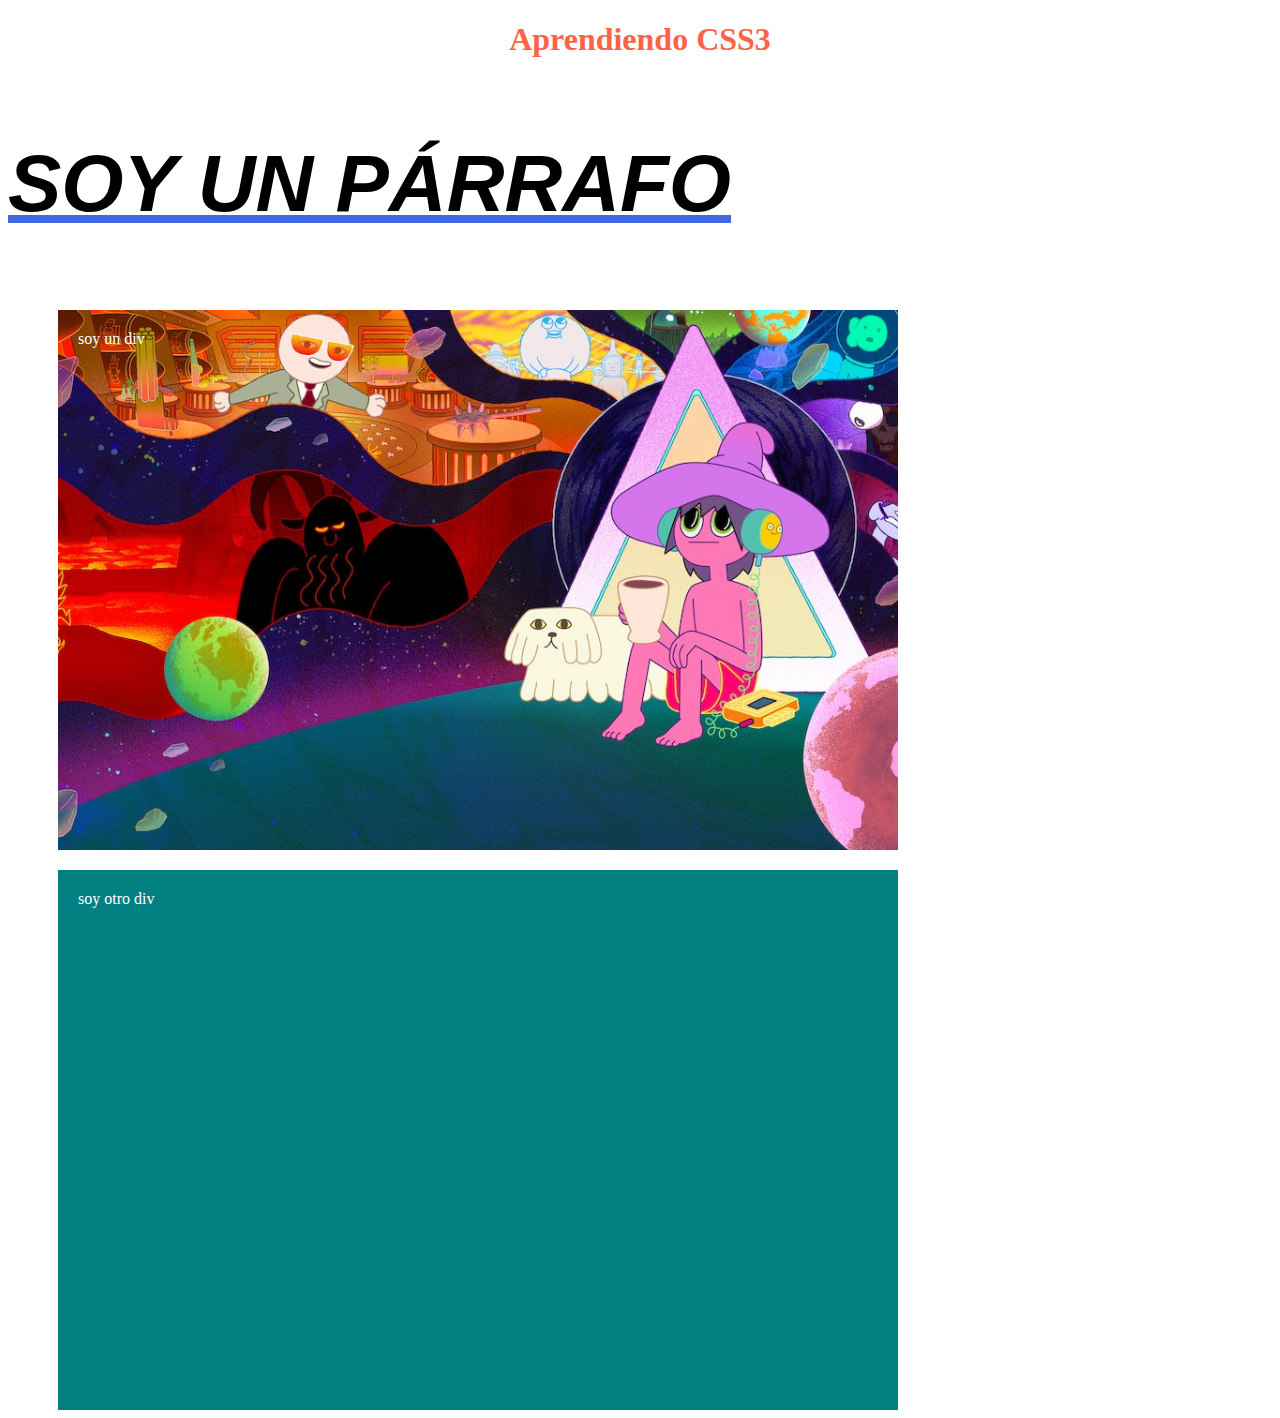
<file: aprendiendo-css3.html>
<!DOCTYPE html>
<html>
    <head>
        <meta charset="UTF-8" />
        <!-- Se usa link rel=stylesheet para poner el archivo css
        dentro de href va la dirección -->
        <link rel="stylesheet" href="assets/css/styles.css">
        <title>Aprendiendo CSS3</title>
    </head>
    <body>
        <h1>Aprendiendo CSS3</h1>
        <p>
            Soy un párrafo
        </p>
        <div class="uno">
            soy un div
        </div>
        <div class="dos">
            soy otro div
        </div>
    </body>
</html>
</file>
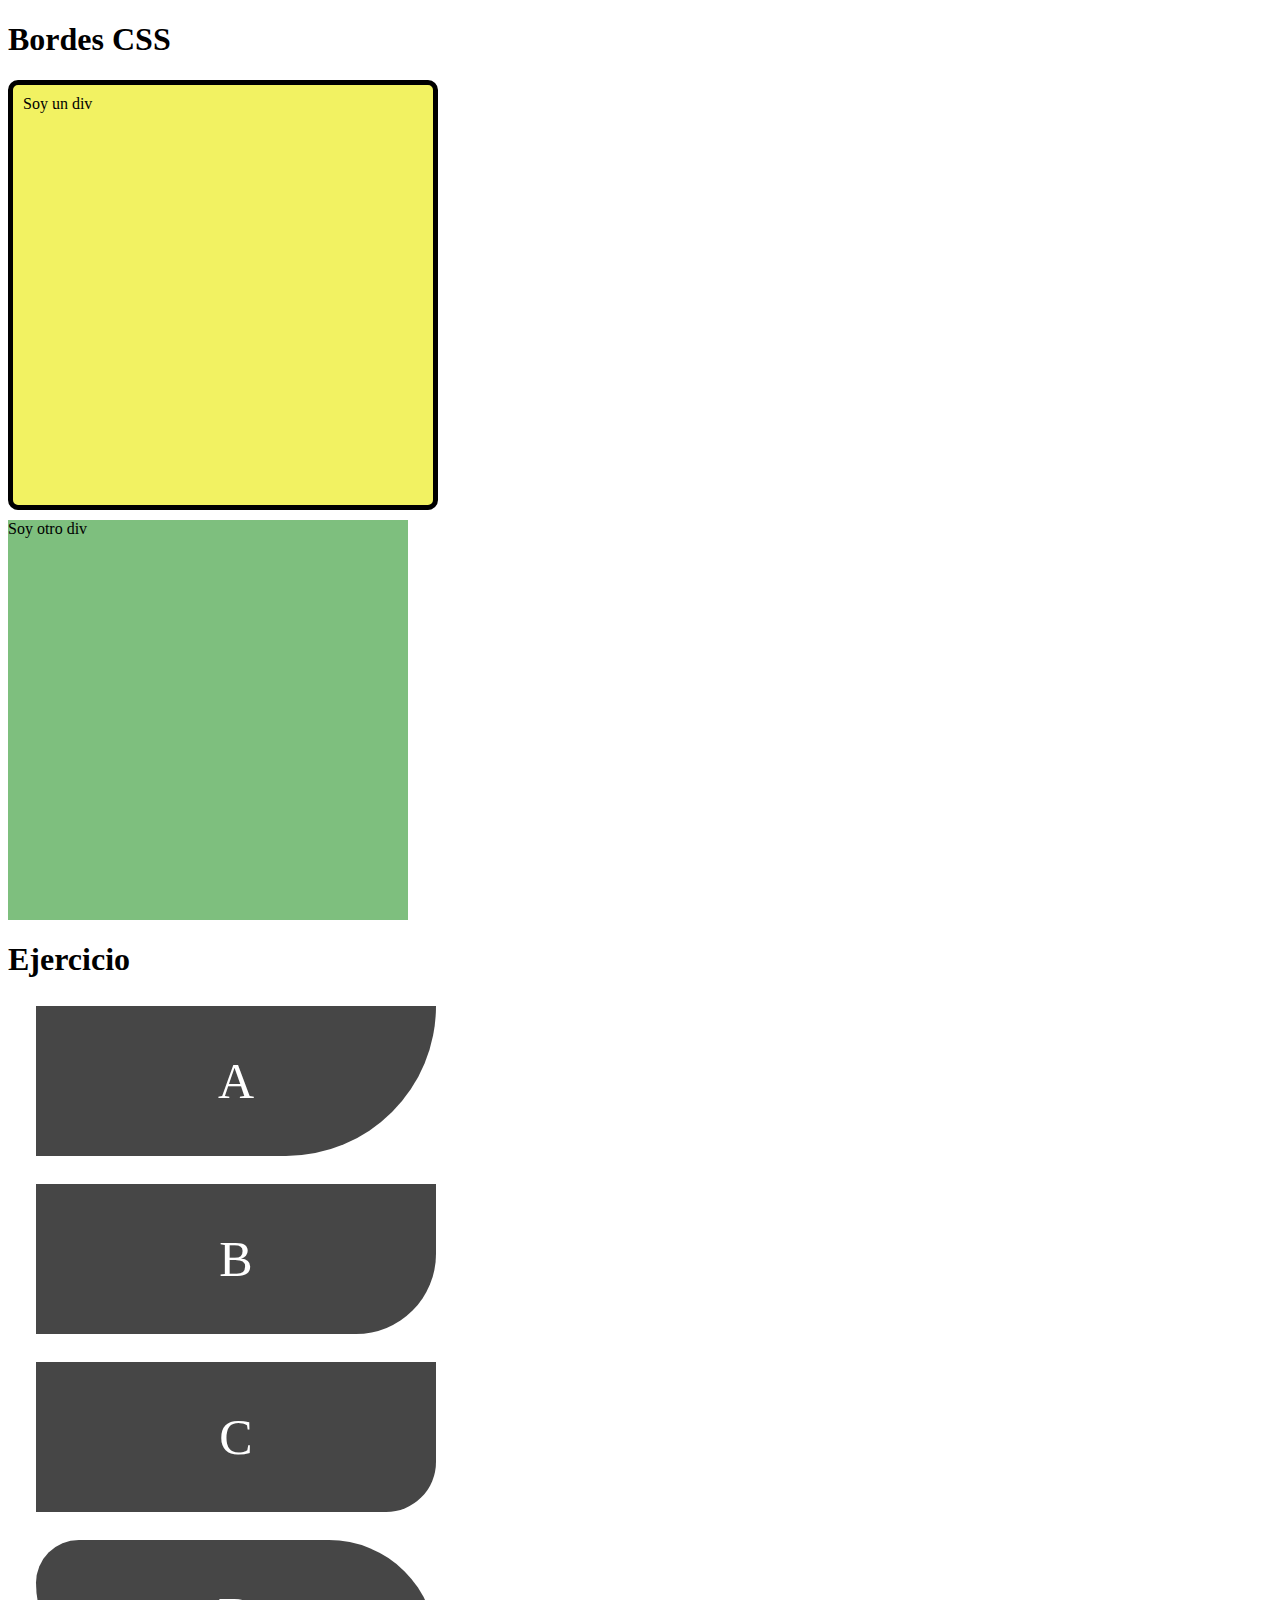
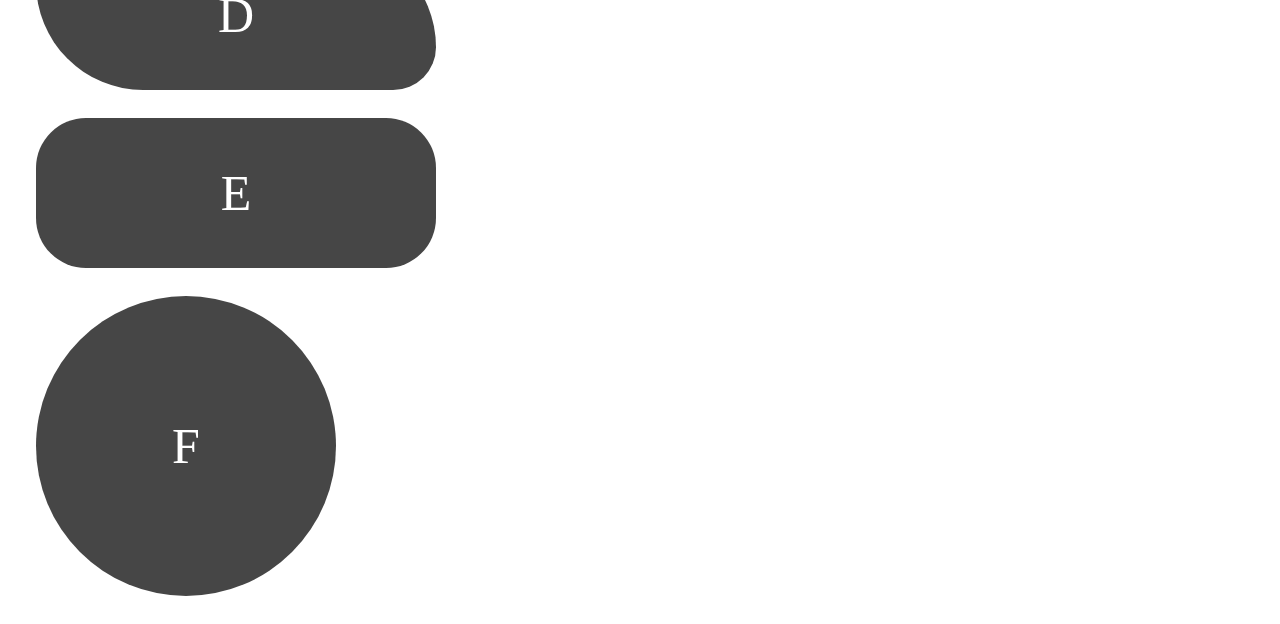
<file: bordes.html>
<!DOCTYPE html>
<html>
    <head>
        <meta charset="UTF-8">
        <link rel="stylesheet" href="assets/css/bordes.css">
        <title>Bordes CSS</title>
    </head>
    <body>
        <h1>Bordes CSS</h1>

        <!-- Un elemento puede tener mas de una clase -->        
        <div class="caja uno">Soy un div</div>
        <div class="caja dos">Soy otro div</div>
        <h1>Ejercicio</h1>
        <!-- Ejercicio -->
        <div class="color a">A</div>
        <div class="color b">B</div>
        <div class="color c">C</div>
        <div class="color d">D</div>
        <div class="color e">E</div>
        <div class="color f">F</div>

    </body>
</html>
</file>
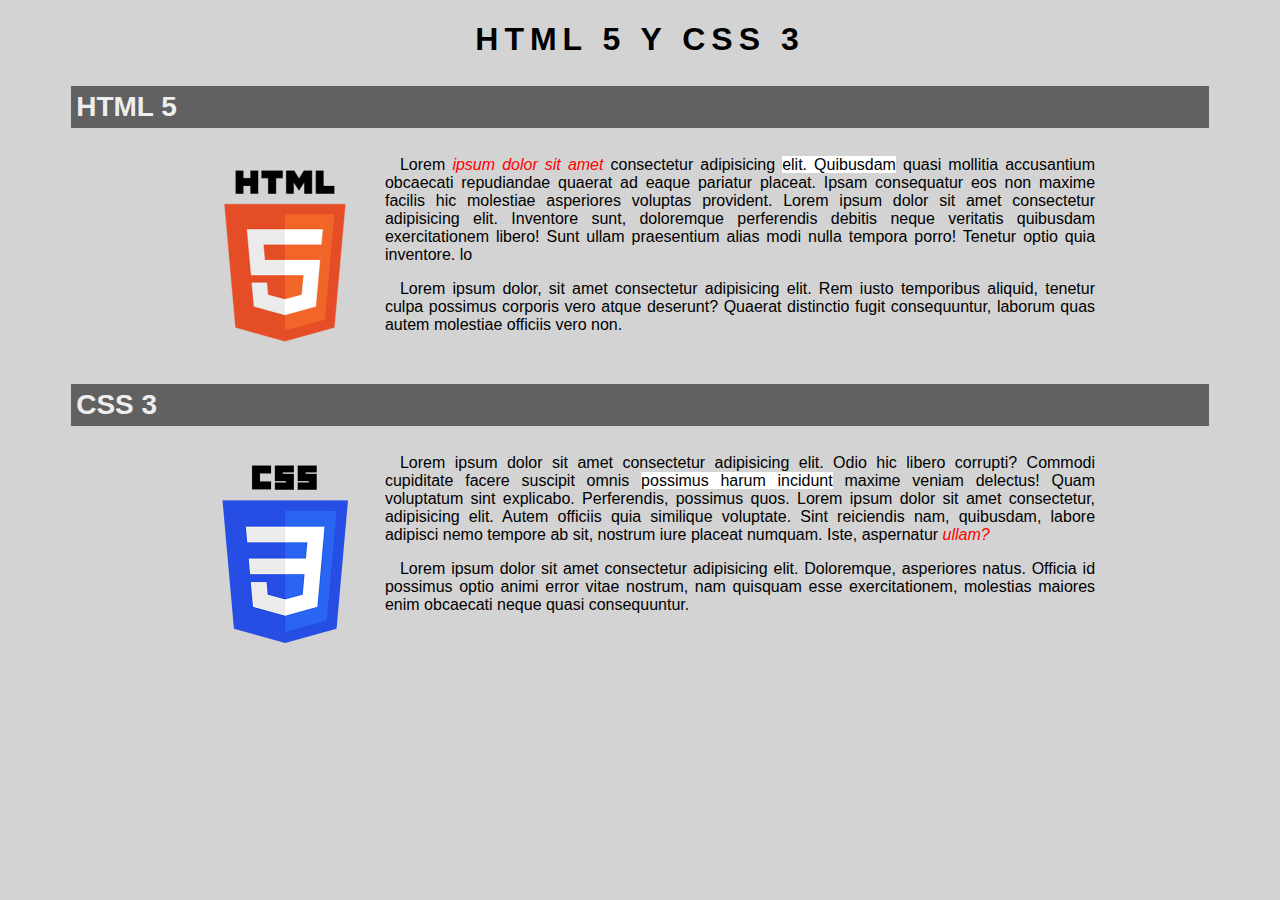
<file: ejercicio-html-css.html>
<!DOCTYPE html>
<html>
    <head>
        <meta charset="UTF-8" />
        <!-- Se usa link rel=stylesheet para poner el archivo css
        dentro de href va la dirección -->
        <link rel="stylesheet" href="assets/css/styles-ejercicio.css">
        <title>Ejercicio #1 de css</title>
    </head>
    <body>
        <header>
            <h1>HTML 5 Y CSS 3</h1>
        </header>
        <main>
            <article>
                <section>
                    <h3>HTML 5</h3>
                    <div>
                        <img src="assets/images/html5.png" alt="" width="200px">
                        <p>
                            Lorem <em>ipsum dolor sit amet</em> consectetur adipisicing <span>elit. Quibusdam</span> quasi mollitia accusantium obcaecati repudiandae quaerat ad eaque pariatur placeat. Ipsam consequatur eos non maxime facilis hic molestiae asperiores voluptas provident. Lorem ipsum dolor sit amet consectetur adipisicing elit. Inventore sunt, doloremque perferendis debitis neque veritatis quibusdam exercitationem libero! Sunt ullam praesentium alias modi nulla tempora porro! Tenetur optio quia inventore. lo
                        </p>
                        <p>
                            Lorem ipsum dolor, sit amet consectetur adipisicing elit. Rem iusto temporibus aliquid, tenetur culpa possimus corporis vero atque deserunt? Quaerat distinctio fugit consequuntur, laborum quas autem molestiae officiis vero non.
                        </p>
                        <div class="clear-fix"></div>
                    </div>
                </section>
                <section>
                    <h3>CSS 3</h3>
                    <div>
                        <img src="assets/images/css3.png" alt="" width="200px">
                        <p>
                            Lorem ipsum dolor sit amet consectetur adipisicing elit. Odio hic libero corrupti? Commodi cupiditate facere suscipit omnis <span>possimus harum incidunt</span> maxime veniam delectus! Quam voluptatum sint explicabo. Perferendis, possimus quos. Lorem ipsum dolor sit amet consectetur, adipisicing elit. Autem officiis quia similique voluptate. Sint reiciendis nam, quibusdam, labore adipisci nemo tempore ab sit, nostrum iure placeat numquam. Iste, aspernatur <em>ullam?</em>
                        </p>
                        <p>
                            Lorem ipsum dolor sit amet consectetur adipisicing elit. Doloremque, asperiores natus. Officia id possimus optio animi error vitae nostrum, nam quisquam esse exercitationem, molestias maiores enim obcaecati neque quasi consequuntur.
                        </p>
                        <div class="clear-fix"></div>
                    </div>
                </section>
            </article>
        </main>
        
        <!-- Mi ejercicio <div>
            <h2>HTML 5</h2>
            <img class='Imagen' src="assets/images/html5.png">
            <p>
                Lorem ipsum dolor sit amet <strong>consectetur</strong> adipisicing elit. Hic ullam dolorum consectetur possimus sit. Veniam eligendi optio delectus sequi odio minima suscipit asperiores nesciunt, eos quaerat dolor maiores perspiciatis labore.
                Lorem ipsum dolor sit, amet consectetur adipisicing elit. Consectetur libero nam officiis odit incidunt ex a aspernatur? Reiciendis, perspiciatis incidunt beatae maiores maxime, sint, obcaecati dolorem officia atque iste ratione.
            </p>
            <p>
                Lorem ipsum dolor sit amet consectetur adipisicing elit. Hic ullam dolorum consectetur possimus sit. Veniam eligendi optio delectus sequi odio minima suscipit asperiores nesciunt, eos quaerat dolor maiores perspiciatis labore.
                Lorem ipsum dolor sit, amet consectetur adipisicing elit. Consectetur libero nam officiis odit incidunt ex a aspernatur? Reiciendis, perspiciatis incidunt beatae maiores maxime, sint, obcaecati dolorem officia atque iste ratione.
            </p>
        </div>
        <div>
            <h2>CSS 3</h2>
            <img class='Imagen'src="assets/images/css3.png" alt="">
            <p>
                Lorem ipsum dolor sit amet consectetur adipisicing elit. Hic ullam dolorum consectetur possimus sit. Veniam eligendi optio delectus sequi odio minima suscipit asperiores nesciunt, eos quaerat dolor maiores perspiciatis labore.
                Lorem ipsum dolor sit, amet consectetur adipisicing elit. Consectetur libero nam officiis odit incidunt ex a aspernatur? Reiciendis, perspiciatis incidunt beatae maiores maxime, sint, obcaecati dolorem officia atque iste ratione.
            </p>
            <p>
                Lorem ipsum dolor sit amet consectetur adipisicing elit. Hic ullam dolorum consectetur possimus sit. Veniam eligendi optio delectus sequi odio minima suscipit asperiores nesciunt, eos quaerat dolor maiores perspiciatis labore.
                Lorem ipsum dolor sit, amet consectetur adipisicing elit. Consectetur libero nam officiis odit incidunt ex a aspernatur? Reiciendis, perspiciatis incidunt beatae maiores maxime, sint, obcaecati dolorem officia atque iste ratione.
            </p>
        </div> -->

    </body>
</html>
</file>
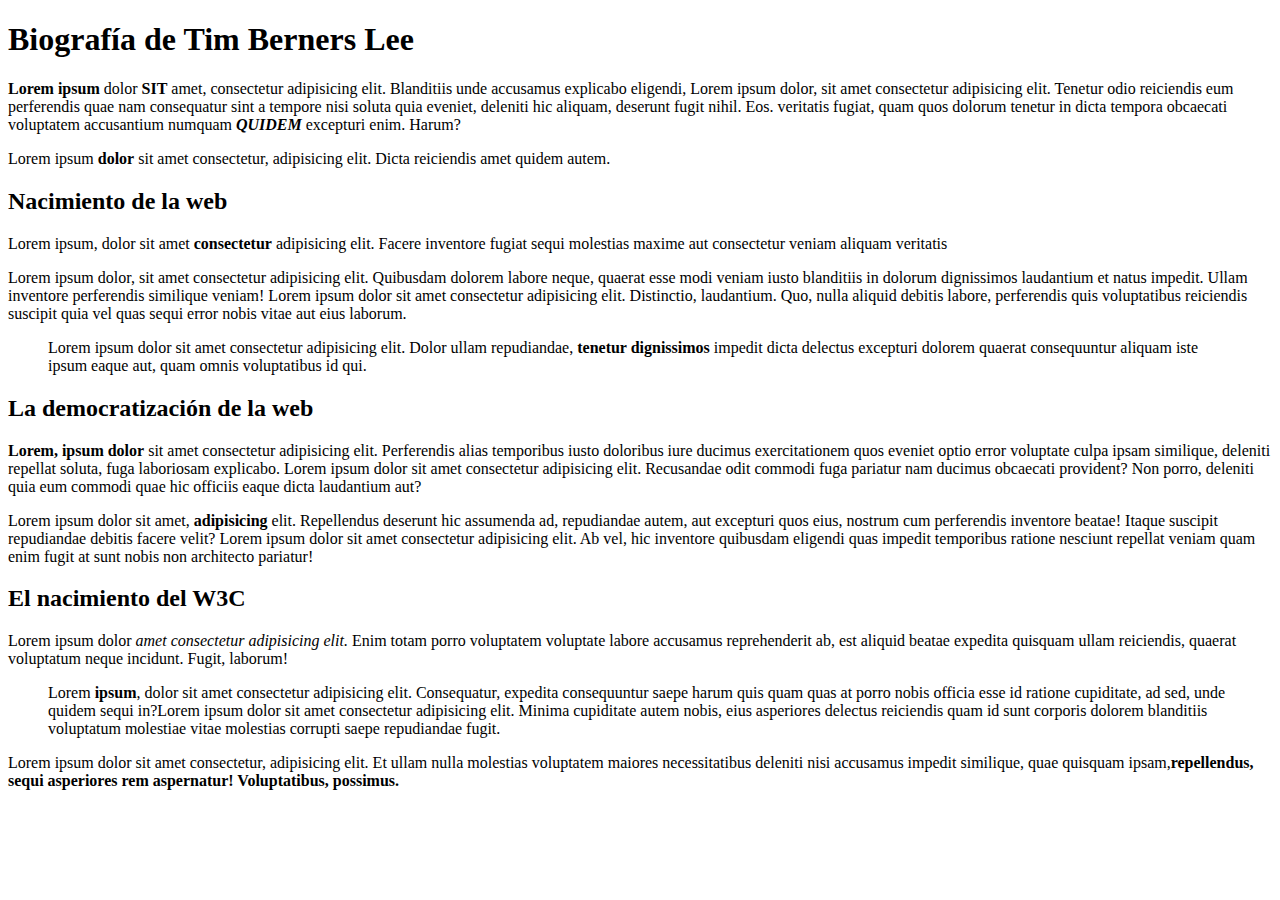
<file: ejercicio-maquetacion.html>
<!-- Etiquetas utiliuzadas: 
    <p>, <strong>, <em>, <blockquote>
    <hr/>, <br/>, <h1>,<h2>,<h3> -->

<!DOCTYPE html>
<html>
    <head>
        <meta charset="UTF-8" />
        <title>ejercicio de maquetacion</title>
    </head>
    <body>
        <h1>Biografía de Tim Berners Lee</h1>
        <p>
            <strong>Lorem ipsum</strong> dolor <strong>SIT</strong> amet, consectetur adipisicing elit. Blanditiis unde accusamus explicabo eligendi, Lorem ipsum dolor, sit amet consectetur adipisicing elit. Tenetur odio reiciendis eum perferendis quae nam consequatur sint a tempore nisi soluta quia eveniet, deleniti hic aliquam, deserunt fugit nihil. Eos. veritatis fugiat, quam quos dolorum tenetur in dicta tempora obcaecati voluptatem accusantium numquam <strong><em>QUIDEM</em></strong> excepturi enim. Harum?
        </p>
        <p>
            Lorem ipsum <strong>dolor</strong> sit amet consectetur, adipisicing elit. Dicta reiciendis amet quidem autem.
        </p>

        <h2>Nacimiento de la web</h2>
        <p>
            Lorem ipsum, dolor sit amet <strong>consectetur</strong> adipisicing elit. Facere inventore fugiat sequi molestias maxime aut consectetur veniam aliquam veritatis
        </p>
        <p>
            Lorem ipsum dolor, sit amet consectetur adipisicing elit. Quibusdam dolorem labore neque, quaerat esse modi veniam iusto blanditiis in dolorum dignissimos laudantium et natus impedit. Ullam inventore perferendis similique veniam! Lorem ipsum dolor sit amet consectetur adipisicing elit. Distinctio, laudantium. Quo, nulla aliquid debitis labore, perferendis quis voluptatibus reiciendis suscipit quia vel quas sequi error nobis vitae aut eius laborum.
        </p>
        <blockquote>
            Lorem ipsum dolor sit amet consectetur adipisicing elit. Dolor ullam repudiandae, <strong>tenetur dignissimos</strong> impedit dicta delectus excepturi dolorem quaerat consequuntur aliquam iste ipsum eaque aut, quam omnis voluptatibus id qui.
        </blockquote>

        <h2>La democratización de la web</h2>
        <p>
            <strong>Lorem, ipsum dolor</strong> sit amet consectetur adipisicing elit. Perferendis alias temporibus iusto doloribus iure ducimus exercitationem quos eveniet optio error voluptate culpa ipsam similique, deleniti repellat soluta, fuga laboriosam explicabo. Lorem ipsum dolor sit amet consectetur adipisicing elit. Recusandae odit commodi fuga pariatur nam ducimus obcaecati provident? Non porro, deleniti quia eum commodi quae hic officiis eaque dicta laudantium aut?
        </p>
        <p>
            Lorem ipsum dolor sit amet, <strong> adipisicing</strong> elit. Repellendus deserunt hic assumenda ad, repudiandae autem, aut excepturi quos eius, nostrum cum perferendis inventore beatae! Itaque suscipit repudiandae debitis facere velit? Lorem ipsum dolor sit amet consectetur adipisicing elit. Ab vel, hic inventore quibusdam eligendi quas impedit temporibus ratione nesciunt repellat veniam quam enim fugit at sunt nobis non architecto pariatur!
        </p>

        <h2>El nacimiento del W3C</h2>
        <P>
            Lorem ipsum dolor <em>amet consectetur adipisicing elit.</em> Enim totam porro voluptatem voluptate labore accusamus reprehenderit ab, est aliquid beatae expedita quisquam ullam reiciendis, quaerat voluptatum neque incidunt. Fugit, laborum!
        </P>
        <blockquote>
            Lorem <strong>ipsum</strong>, dolor sit amet consectetur adipisicing elit. Consequatur, expedita consequuntur saepe harum quis quam quas at porro nobis officia esse id ratione cupiditate, ad sed, unde quidem sequi in?Lorem ipsum dolor sit amet consectetur adipisicing elit. Minima cupiditate autem nobis, eius asperiores delectus reiciendis quam id sunt corporis dolorem blanditiis voluptatum molestiae vitae molestias corrupti saepe repudiandae fugit.
        </blockquote>
        <p>
            Lorem ipsum dolor sit amet consectetur, adipisicing elit. Et ullam nulla molestias voluptatem maiores necessitatibus deleniti nisi accusamus impedit similique, quae quisquam ipsam,<strong>repellendus, sequi asperiores rem aspernatur! Voluptatibus, possimus.</strong>
        </p>
    </body>
</html>
</file>
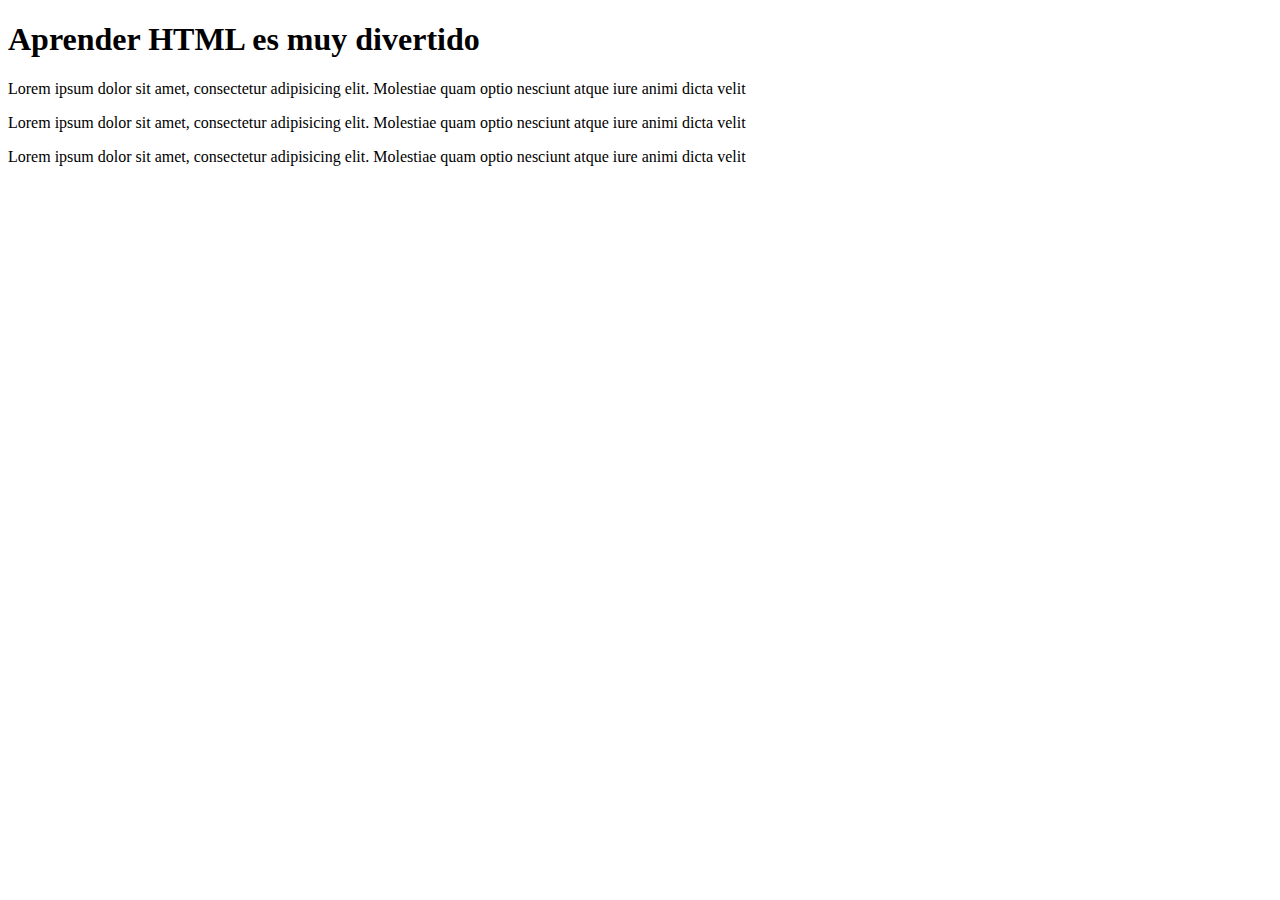
<file: ejercicio.html>
<!DOCTYPE html>
<html>
    <head>
        <meta charset="UTF-8" />
        <meta name="description" content="Ejercicio HTML - Corrige los errores" />
        <title>Corrige los errores que encuentres en el documento</title>
    </head>
    <body>     
        <h1>Aprender HTML es muy divertido</h1>
        
        <p>Lorem ipsum dolor sit amet, consectetur adipisicing elit. Molestiae quam optio nesciunt atque iure  animi dicta velit</p>
       
        <p>Lorem ipsum dolor sit amet, consectetur adipisicing elit. Molestiae quam optio nesciunt atque iure  animi dicta velit</p>
        
        <p>Lorem ipsum dolor sit amet, consectetur adipisicing elit. Molestiae quam optio nesciunt atque iure  animi dicta velit</p>
    </body>
</html>
</file>
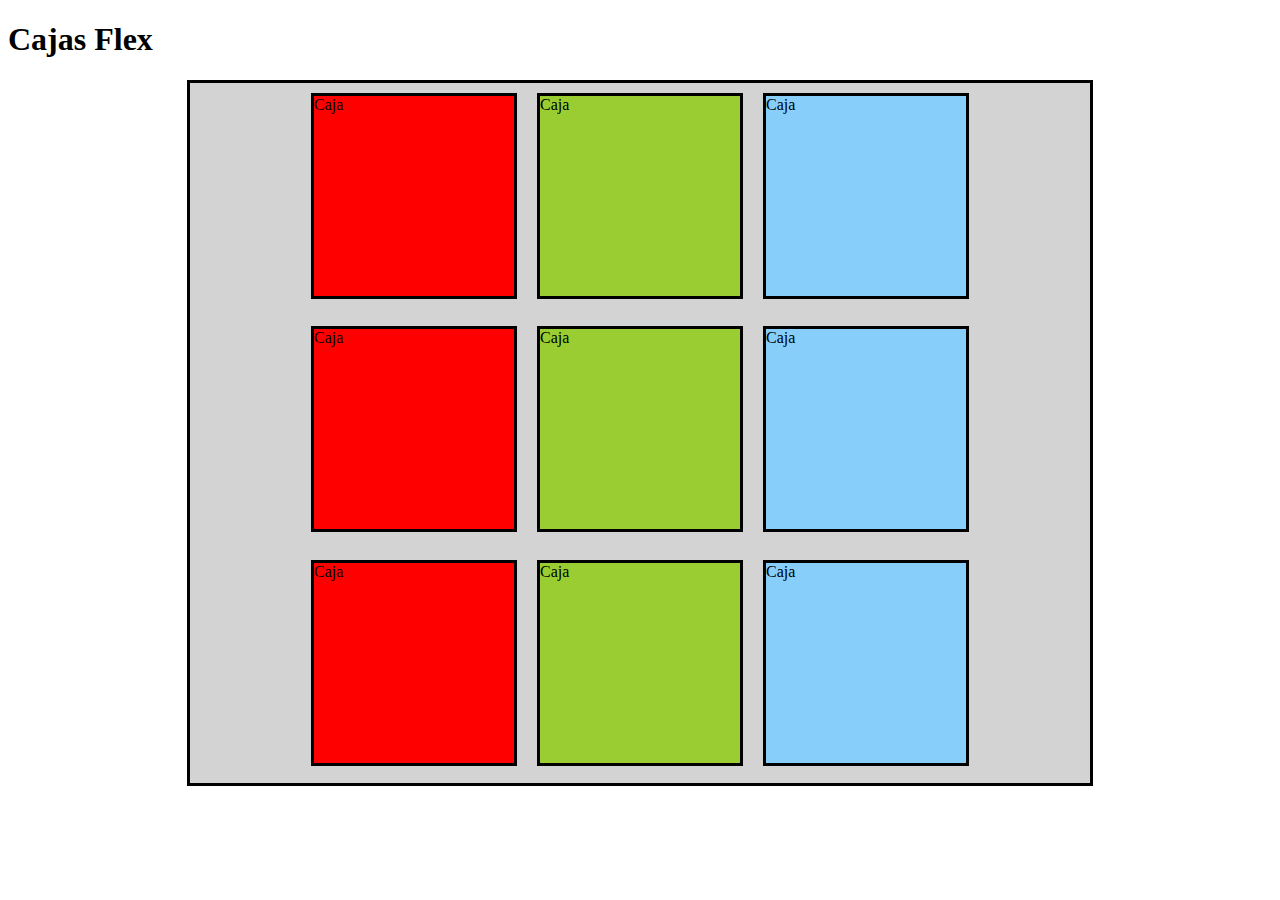
<file: flex.html>
<!DOCTYPE html>
<html>
    <head>
        <meta charset="UTF-8">
        <link rel="stylesheet" href="assets/css/flex.css">
        <title>Elementos con flex</title>
    </head>
    <body>
        <h1>Cajas Flex</h1>
        <section class="cajas">
            <div class="caja roja">Caja</div>
            <div class="caja verde">Caja</div>
            <div class="caja azul">Caja</div>
            <div class="caja roja">Caja</div>
            <div class="caja verde">Caja</div>
            <div class="caja azul">Caja</div>
            <div class="caja roja">Caja</div>
            <div class="caja verde">Caja</div>
            <div class="caja azul">Caja</div>
        </section>
    </body>
</html>
</file>
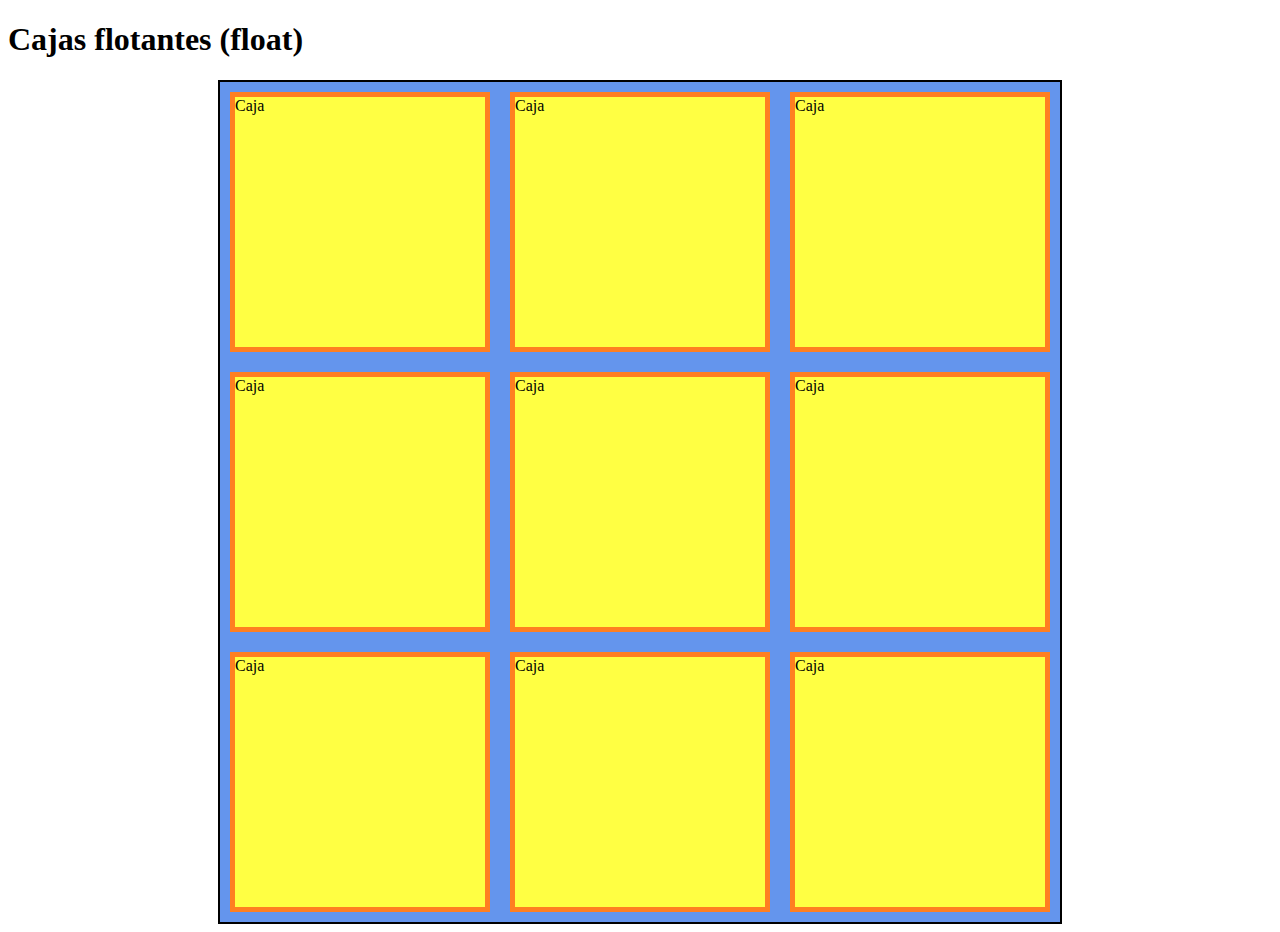
<file: float.html>
<!DOCTYPE html>
<html>
    <head>
        <meta charset="UTF-8">
        <link rel="stylesheet" href="assets/css/float.css">
        <title>Elementos con float</title>
    </head>
    <body>
        <h1>Cajas flotantes (float)</h1>
        <section class="cajas">
            <div class="caja">Caja</div>
            <div class="caja">Caja</div>
            <div class="caja">Caja</div>
            <div class="caja">Caja</div>
            <div class="caja">Caja</div>
            <div class="caja">Caja</div>
            <div class="caja">Caja</div>
            <div class="caja">Caja</div>
            <div class="caja">Caja</div>
            <div class="clearfix"></div>
        </section>
    </body>
</html>
</file>
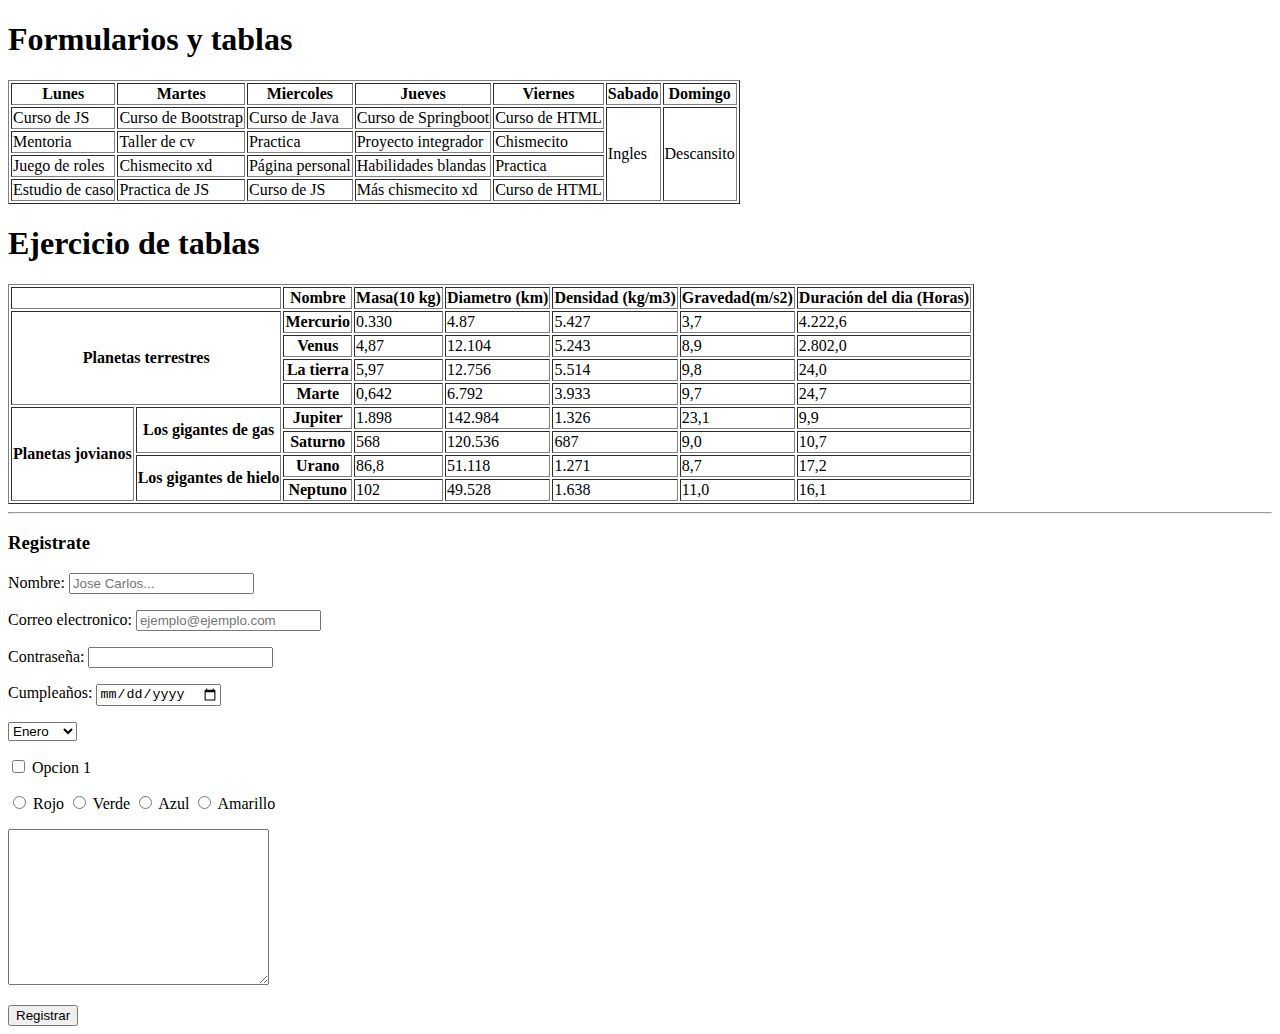
<file: formulario-tablas.html>
<!DOCTYPE html>
<html>
    <head>
        <meta charset="UTF-8">
        <title>Formularios y tablas</title> 
    </head>
    <body>
        <h1>Formularios y tablas</h1>

        <table border="1">
            <tr>
                <!-- La etiqueta tr se usa para encabezados -->
                <th>Lunes</th>
                <th>Martes</th>
                <th>Miercoles</th>
                <th>Jueves</th>
                <th>Viernes</th>
                <th>Sabado</th>
                <th>Domingo</th>
            </tr>
            <tr>
                <!-- La etiqueta td se usa para el contenido -->
                <td>Curso de JS</td>
                <td>Curso de Bootstrap</td>
                <td>Curso de Java</td>
                <td>Curso de Springboot</td>
                <td>Curso de HTML</td>
                <td rowspan="4">Ingles</td>
                <td rowspan="4">Descansito</td>
            </tr>
            <tr>
                <td>Mentoria</td>
                <td>Taller de cv</td>
                <td>Practica</td>
                <td>Proyecto integrador</td>
                <td>Chismecito</td>
            </tr>
            <tr>
                <td>Juego de roles</td>
                <td>Chismecito xd</td>
                <td>Página personal</td>
                <td>Habilidades blandas</td>
                <td>Practica</td>
            </tr>
            <tr>
                <td>Estudio de caso</td>
                <td>Practica de JS</td>
                <td>Curso de JS</td>
                <td>Más chismecito xd</td>
                <td>Curso de HTML</td>
            </tr>
        </table>

        <h1>Ejercicio de tablas</h1>

        <table border="">
            <tr>
                <!-- La etiqueta tr se usa para encabezados -->
                <th colspan="2"></th>
                <th>Nombre</th>
                <th>Masa(10 kg)</th>
                <th>Diametro (km)</th>
                <th>Densidad (kg/m3)</th>
                <th>Gravedad(m/s2)</th>
                <th>Duración del dia (Horas)</th>
            </tr>
            <tr>
                <!-- La etiqueta td se usa para el contenido -->
                <th rowspan="4" colspan="2">Planetas terrestres</th>
                <th>Mercurio</th>
                <td>0.330</td>
                <td>4.87</td>
                <td>5.427</td>
                <td>3,7</td>
                <td>4.222,6</td>
            </tr>
            <tr>
                <th>Venus</th>
                <td>4,87</td>
                <td>12.104</td>
                <td>5.243</td>
                <td>8,9</td>
                <td>2.802,0</td>
            </tr>
            <tr>
                <th>La tierra</th>
                <td>5,97</td>
                <td>12.756</td>
                <td>5.514</td>
                <td>9,8</td>
                <td>24,0</td>
            </tr>
            <tr>
                <th>Marte</th>
                <td>0,642</td>
                <td>6.792</td>
                <td>3.933</td>
                <td>9,7</td>
                <td>24,7</td>
            </tr>
            <tr>
                <th rowspan="4">Planetas jovianos</th>
                <th rowspan="2">Los gigantes de gas</th>
                <th>Jupiter</th>
                <td>1.898</td>
                <td>142.984</td>
                <td>1.326</td>
                <td>23,1</td>
                <td>9,9</td>
            </tr>
            <tr>
                <th>Saturno</th>
                <td>568</td>
                <td>120.536</td>
                <td>687</td>
                <td>9,0</td>
                <td>10,7</td>
            </tr>
            <tr>
                <th rowspan="2">Los gigantes de hielo</th>
                <th>Urano</th>
                <td>86,8</td>
                <td>51.118</td>
                <td>1.271</td>
                <td>8,7</td>
                <td>17,2</td>
            </tr>
            <tr>
                <th>Neptuno</th>
                <td>102</td>
                <td>49.528</td>
                <td>1.638</td>
                <td>11,0</td>
                <td>16,1</td>
            </tr>
        </table>

        <hr />

        <form action="">
            <h3>Registrate</h3>
            <p>
            <label for="nombre">Nombre:</label>
            <input type="text" name="nombre" placeholder="Jose Carlos..." required />
            </p>
            <p>
            <label for="email">Correo electronico:</label>
            <input type="email" name="email" placeholder="ejemplo@ejemplo.com" required/>
            </p>
            <p>
                <label for="password">Contraseña:</label>
                <input type="password" name="password" required />
            </p>
            <p>
                <label for="Cumpleaños">Cumpleaños:</label>
                <input type="date" name="Cumpleaños" />
            </p>
            <p>
                <select name="meses" id="">
                    <option value="Enero">Enero</option>
                    <option value="Febrero">Febrero</option>
                    <option value="Marzo">Marzo</option>
                    <option value="Abril">Abril</option>
                    <option value="Mayo">Mayo</option>
                </select>
            </p>
            <p>
                <input type="checkbox" name="" id="">
                <label for="">Opcion 1</label>
            </p>
            <p>
                <input type="radio" name="color" value="rojo">
                <label for="">Rojo</label>
                <input type="radio" name="color" value="verde">
                <label for="">Verde</label>
                <input type="radio" name="color" value="azul">
                <label for="">Azul</label>
                <input type="radio" name="color" value="amarillo">
                <label for="">Amarillo</label>
            </p>
            <p>
                <textarea name="muchotexto" id="" cols="30" rows="10"></textarea>
            </p>
            <!-- <input type="submit" value="Registrar"> -->
            <button type="submit">Registrar</button>

        </form>

    </body>
</html>
</file>
<file: assets/css/styles.css>
/* 1.- se define el texto al que le agregaremos el estilo
*Color 
*Text-align: se usa para alinear
*Height
*widht
*background-color
*margin: margen fuera de los elementos en todos los lados
*padding: margen dentro del elemento
 -top: margen arriba
 -bottom: margen abajo
 -left
 -right
*font: propiedades del texto
 -size: tamaño
 -weight: grosor
 -style: estilo
 -family: familia de fuentes */

h1 {
    color:tomato; 
    text-align: center;  
}

p {
    font-family: Arial, Helvetica, sans-serif;
    font-size: 80px;
    font-weight: 700;
    font-style: italic;
    text-decoration: underline royalblue;
    text-transform: uppercase;
}

div {
    color: white;
    height: 500px;
    width: 800px;
    margin-top: 20px;
    margin-left: 50px;
    padding: 20px;
}

/* Se hace referencia a la classe de los div */
.uno {
    background-image: url('../images/Clancy.jpg');
    background-size: cover;
    background-position: center;
}

.dos {
    background-color: teal;
}
</file>
<file: assets/css/bordes.css>
.caja {
    width: 400px;
    height: 400px;
}

.uno {
    background-color: rgba(235, 235, 18, 0.664);
    padding: 10px;
    margin-bottom: 10px;
    border-width: 5px;
    border-color: black;
    border-style: solid;
    border-radius: 10px;
}

.dos {
    background-color: rgba(0, 128, 0, 0.507);
}

/* EJERCICIO */

.color {
    display: flex;
    justify-content: center;
    align-items: center;
    color: white;
    background-color: rgb(70, 70, 70);
    margin: 28px;
    width: 400px;
    height: 150px;
    font-size: 50px;
}

.a {
    border-bottom-right-radius: 150px;
}

.b {
    border-bottom-right-radius: 80px;
}

.c {
    border-bottom-right-radius: 50px;
}

.d {
    border-radius: 80px 200px 80px 200px;
}

.e {
    border-radius: 50px 50px 50px 50px;
}

.f {
    border-radius: 50%;
    width: 300px;
    height: 300px;
}
</file>
<file: assets/css/styles-ejercicio.css>
/* Mi ejercicio
    body {
    background-color: rgb(223, 223, 223);
    font-family: Arial, Helvetica, sans-serif;
}
h1 {
    text-align: center;
    
}
h2 {
    background-color: rgb(146, 151, 156);
    margin: 80px;
}
p {
    
    margin-right: 200px;
}
.Imagen {
    width: 180px;
    float: left;
    margin-left: 100px;
} */
body {
    font-family: Arial, Helvetica, sans-serif;
    background-color: lightgray;
}

header > h1 
{
    text-align: center;
    letter-spacing: 6px;
}

main > article > section
{
    width: 90%;
    margin: 0 auto;
}

main > article > section > h3
{
    font-size: 28px;
    background-color: rgb(97, 97, 97);
    color: rgb(238, 238, 238);
    padding: 5px 5px;
}

main > article > section > div
{
    width: 80%;
    margin: 0 auto;
}

main > article > section > div > img
{
    float: left;
}

main > article > section > div > p
{
    text-align: justify;
    text-indent: 15px;
}

main > article > section > div > p > em
{
    color: red;
}

main > article > section > div > p > span
{
    background-color: white;
}

.clear-fix 
{
    clear: both;
    float: none;
}
</file>
<file: assets/css/flex.css>
.cajas {
    max-width: 900px;
    background-color: lightgrey;
    border: 3px solid black;
    height: 700px;
    margin: 0 auto;
    display: flex;
    justify-content: center;
    flex-wrap: wrap;
}

.caja {
    width: 200px;
    height: 200px;
    border: 3px solid black;
    margin: 10px;
}

.roja {
    background-color: red;
}

.verde {
    background-color: yellowgreen;
}

.azul {
    background-color: lightskyblue;
}
</file>
<file: assets/css/float.css>
.cajas {
    max-width: 840px;
    background-color: cornflowerblue;
    margin: 0 auto;
    border: 2px solid black;
}

.caja {
    width: 250px;
    height: 250px;
    background-color: rgb(255, 255, 67);
    margin: 10px;
    border: 5px solid rgba(255, 0, 0, 0.5);
    float: left;
}

.clearfix {
    float: none;
    clear: both;
}
</file>
